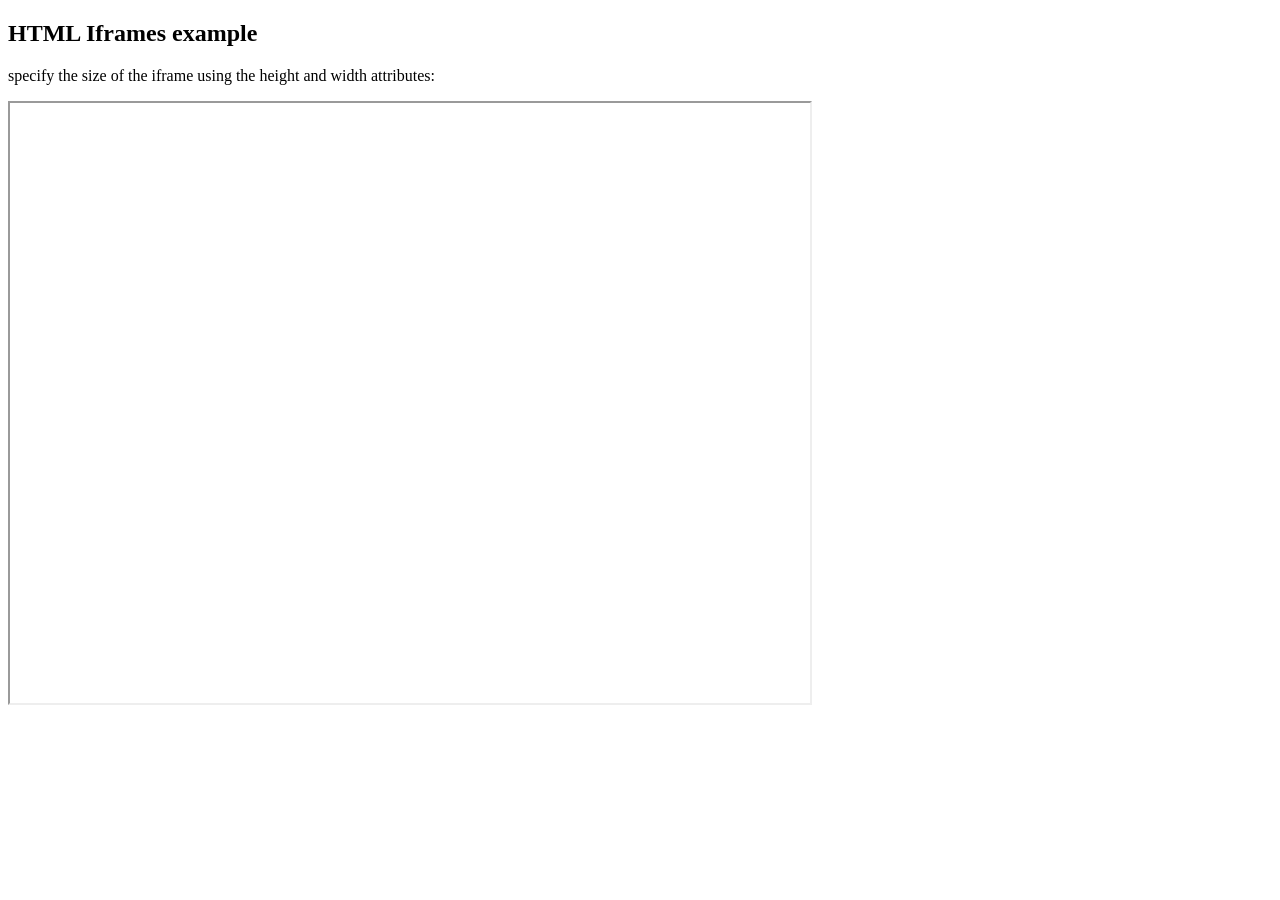
<file: Html & Css/daily_practice/index.html>
<!DOCTYPE html>

<html>

<body>

    <h2>HTML Iframes example</h2>

    <p>

        specify the size of the iframe using the height and width attributes:

    </p>

    <iframe src="https://csehacks.epizy.com/" height="600" width="800"></iframe>

</body>

</html>
</file>
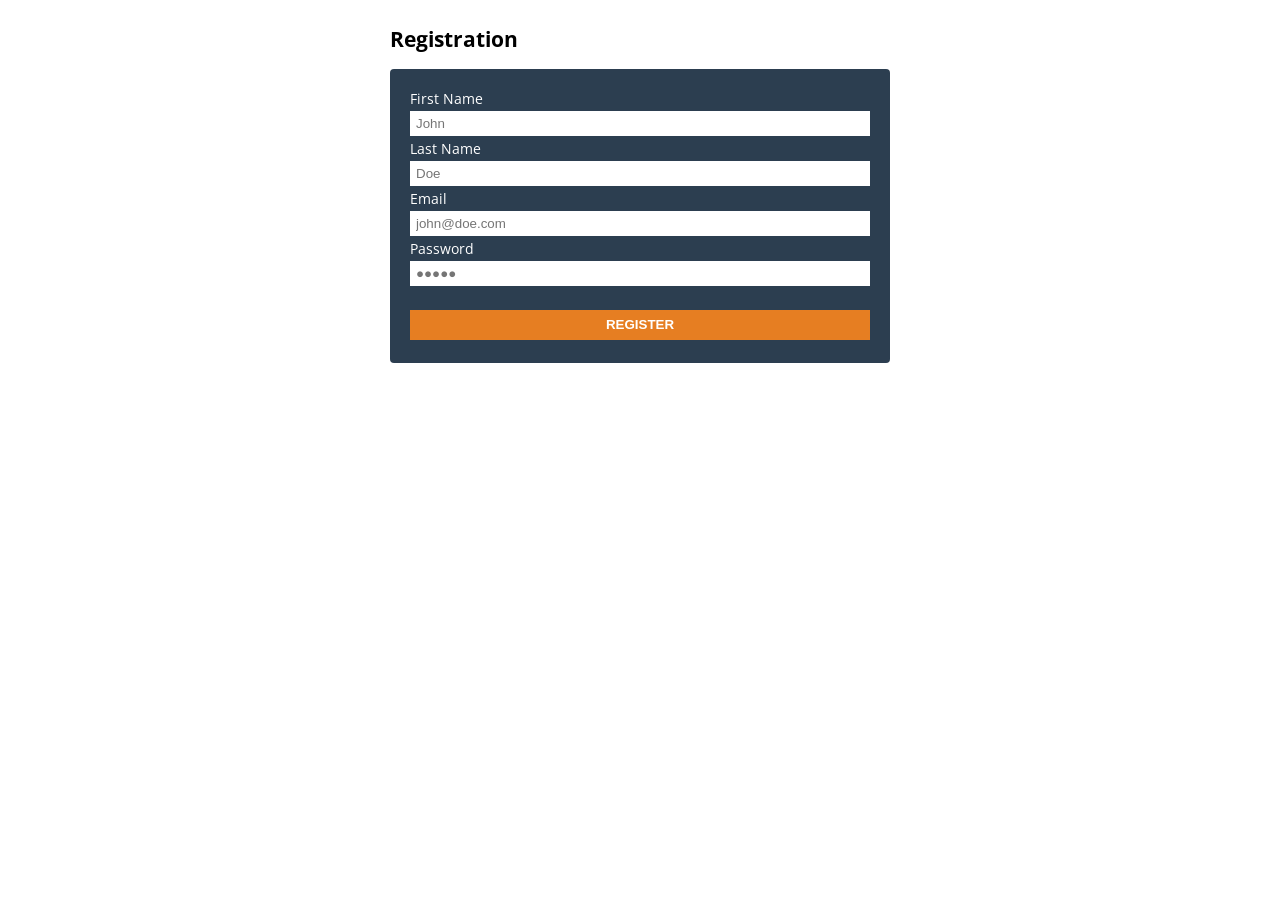
<file: Html & Css/Tutorial-02/jquery_validation/index.html>
<!DOCTYPE html>
<html>

<head>
    <meta charset='utf-8'>
    <meta http-equiv='X-UA-Compatible' content='IE=edge'>
    <title>Page Title</title>
    <meta name='viewport' content='width=device-width, initial-scale=1'>
    <link rel='stylesheet' type='text/css' media='screen' href='style.css'>
    <script src='index.js'></script>



</head>

<body>

    <div class="container">
        <h2 class="title">Registration</h2>
        <form action="#" name="registration">

            <label for="firstname">First Name</label>
            <input type="text" name="firstname" id="firstname" placeholder="John">

            <label for="lastname">Last Name</label>
            <input type="text" name="lastname" id="lastname" placeholder="Doe">

            <label for="email">Email</label>
            <input type="email" name="email" id="email" placeholder="john@doe.com">

            <label for="password">Password</label>
            <input type="password" name="password" id="password" placeholder="&#9679;&#9679;&#9679;&#9679;&#9679;">

            <button type="submit">Register</button>
        </form>


    </div>


    <script src="index.js"></script>

</body>

</html>
</file>
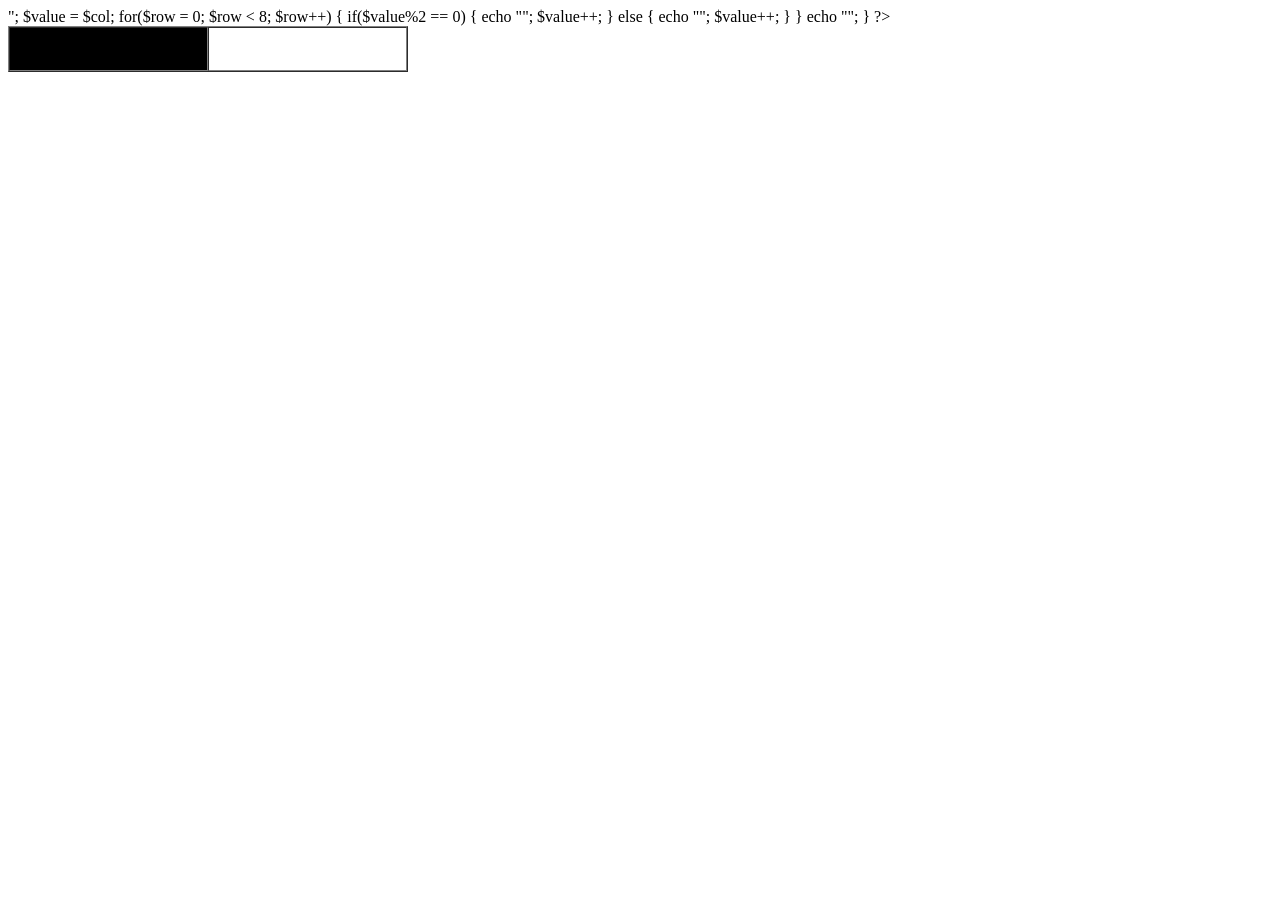
<file: Html & Css/ass-08/chees.html>
<!DOCTYPE html>
<html>

<body>
    <table width="400px" border="1px" cellspacing="0px">
        <?php
		echo "Chess by GeeksforGeeks";
		$value = 0;

		for($col = 0; $col < 8; $col++) {
			echo "<tr>";
			$value = $col;

			for($row = 0; $row < 8; $row++) {
				if($value%2 == 0) {
					echo
"<td height=40px width=20px bgcolor=black></td>";
					$value++;
				}
				else {
					echo
"<td height=40px width=20px bgcolor=white></td>";
					$value++;
				}
			}
			echo "</tr>";
		}
		?>
    </table>
</body>

</html>
</file>
<file: Html & Css/Tutorial-02/jquery_validation/style.css>
@import url("https://fonts.googleapis.com/css?family=Open+Sans");

/* Styles */

* {
    margin: 0;
    padding: 0;
}

body {
    font-family: "Open Sans";
    font-size: 14px;
}

.container {
    width: 500px;
    margin: 25px auto;
}

.title {
    margin-bottom: 1rem;
}

form {
    padding: 20px;
    background: #2c3e50;
    color: #fff;
    border-radius: 4px;
}

form label,
form input,
form button {
    border: 0;
    margin-bottom: 3px;
    display: block;
    width: 100%;
}

form input {
    height: 25px;
    line-height: 25px;
    background: #fff;
    color: #000;
    padding: 0 6px;
    box-sizing: border-box;
}

form button {
    height: 30px;
    line-height: 30px;
    background: #e67e22;
    color: #fff;
    text-transform: uppercase;
    font-weight: bold;
    margin-top: 1.5rem;
    cursor: pointer;
}

form .error {
    color: #ff0000;
}

.article-reference {
    margin-top: 15px;
}

.article-reference a {
    color: #e67e22;
}
</file>
